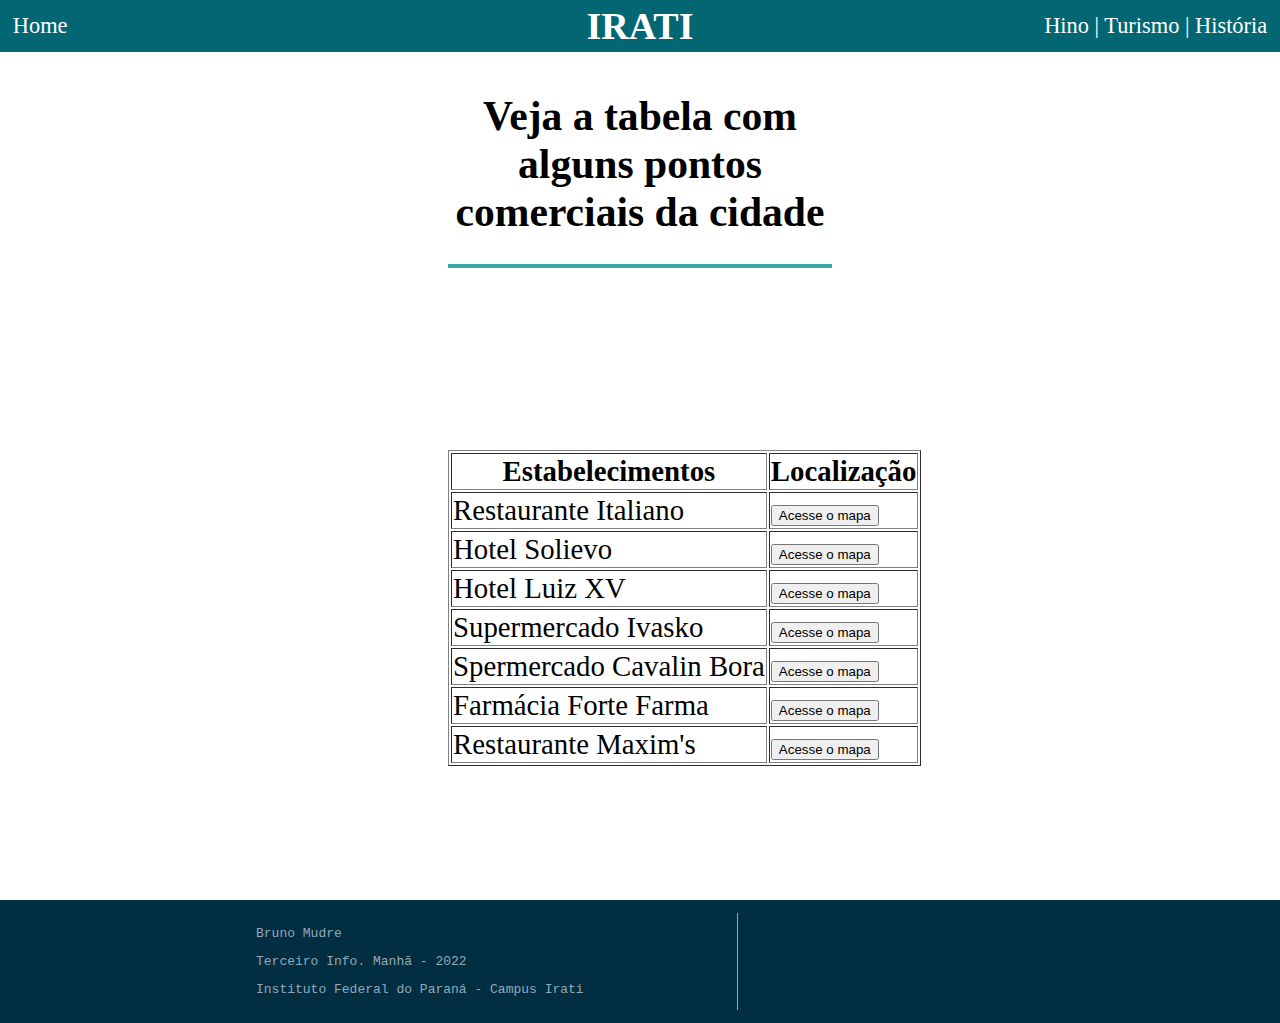
<file: conveniencia.html>
<!DOCTYPE html>
<html lang="en">
<head>
    <meta charset="UTF-8">
    <meta http-equiv="X-UA-Compatible" content="IE=edge">
    <meta name="viewport" content="width=device-width, initial-scale=1.0">
    <link rel="stylesheet" href="Css/conveniencia.css">
    <title>Conveniência</title>
</head>
<body>
    <header>
        <div class="cabecalho">
            <div class="home">
                <a href="index.html">Home</a>
            </div>
            <div class="logo">
                Irati
            </div>
            <div class="links">
            <a href="hino.html"><span>Hino</span></a>  | 
            <a href="pontosturisticos.html"><span>Turismo</span></a>  |  
            <a href="historia.html"><span>História</span></a>
            </div>
        </div>
    </header>

    <main>
        <div class="titulo">
            <h1>Veja a tabela com alguns pontos comerciais da cidade</h1>
        </div>
        <div class="tabela">
            <table border="1">
                <thead>
                    <tr>
                        <th>Estabelecimentos</th>
                        <th>Localização</th>
                    </tr>
                </thead>
                <tbody>
                    <tr>
                        <td>Restaurante Italiano</td>
                        <td><a href="https://goo.gl/maps/ja5LEaL6NhorLcQv6" target="_blank"><button>Acesse o mapa</button></a></td>
                    </tr>
                    <tr>
                        <td>Hotel Solievo</td>
                        <td><a href="https://goo.gl/maps/xpPSJv96gLk3xDkb7" target="_blank"><button>Acesse o mapa</button></a></td>
                    </tr>
                    <tr>
                        <td>Hotel Luiz XV</td>
                        <td><a href="https://goo.gl/maps/j7P3LrsbHGowYuMV6" target="_blank"><button>Acesse o mapa</button></a></td>
                    </tr>
                    <tr>
                        <td>Supermercado Ivasko</td>
                        <td><a href="https://goo.gl/maps/1vocHzaL3QfZq8yV8" target="_blank"><button>Acesse o mapa</button></a></td>
                    </tr>
                    <tr>
                        <td>Spermercado Cavalin Bora</td>
                        <td><a href="https://goo.gl/maps/Hcy1TnqS3Ko24EvH6" target="_blank"><button>Acesse o mapa</button></a></td>
                    </tr>
                    <tr>
                        <td>Farmácia Forte Farma</td>
                        <td><a href="https://goo.gl/maps/gnK8S7rkvRqgwBDC6" target="_blank"><button>Acesse o mapa</button></a></td>
                    </tr>
                    <tr>
                        <td>Restaurante Maxim's</td>
                        <td><a href="https://goo.gl/maps/K1jsQUHiJ8Cm3WNr5" target="_blank"><button>Acesse o mapa</button></a></td>
                    </tr>
                </tbody>
            </table>
        </div>
    </main>

    <footer>
        <div class="rodape">
            <div class="bloco1">
                <p>Bruno Mudre</p>
                <p>Terceiro Info. Manhã - 2022</p>
                <p>Instituto Federal do Paraná - Campus Irati</p>
            </div>
        </div>
    </footer>
</body>
</html>
</file>
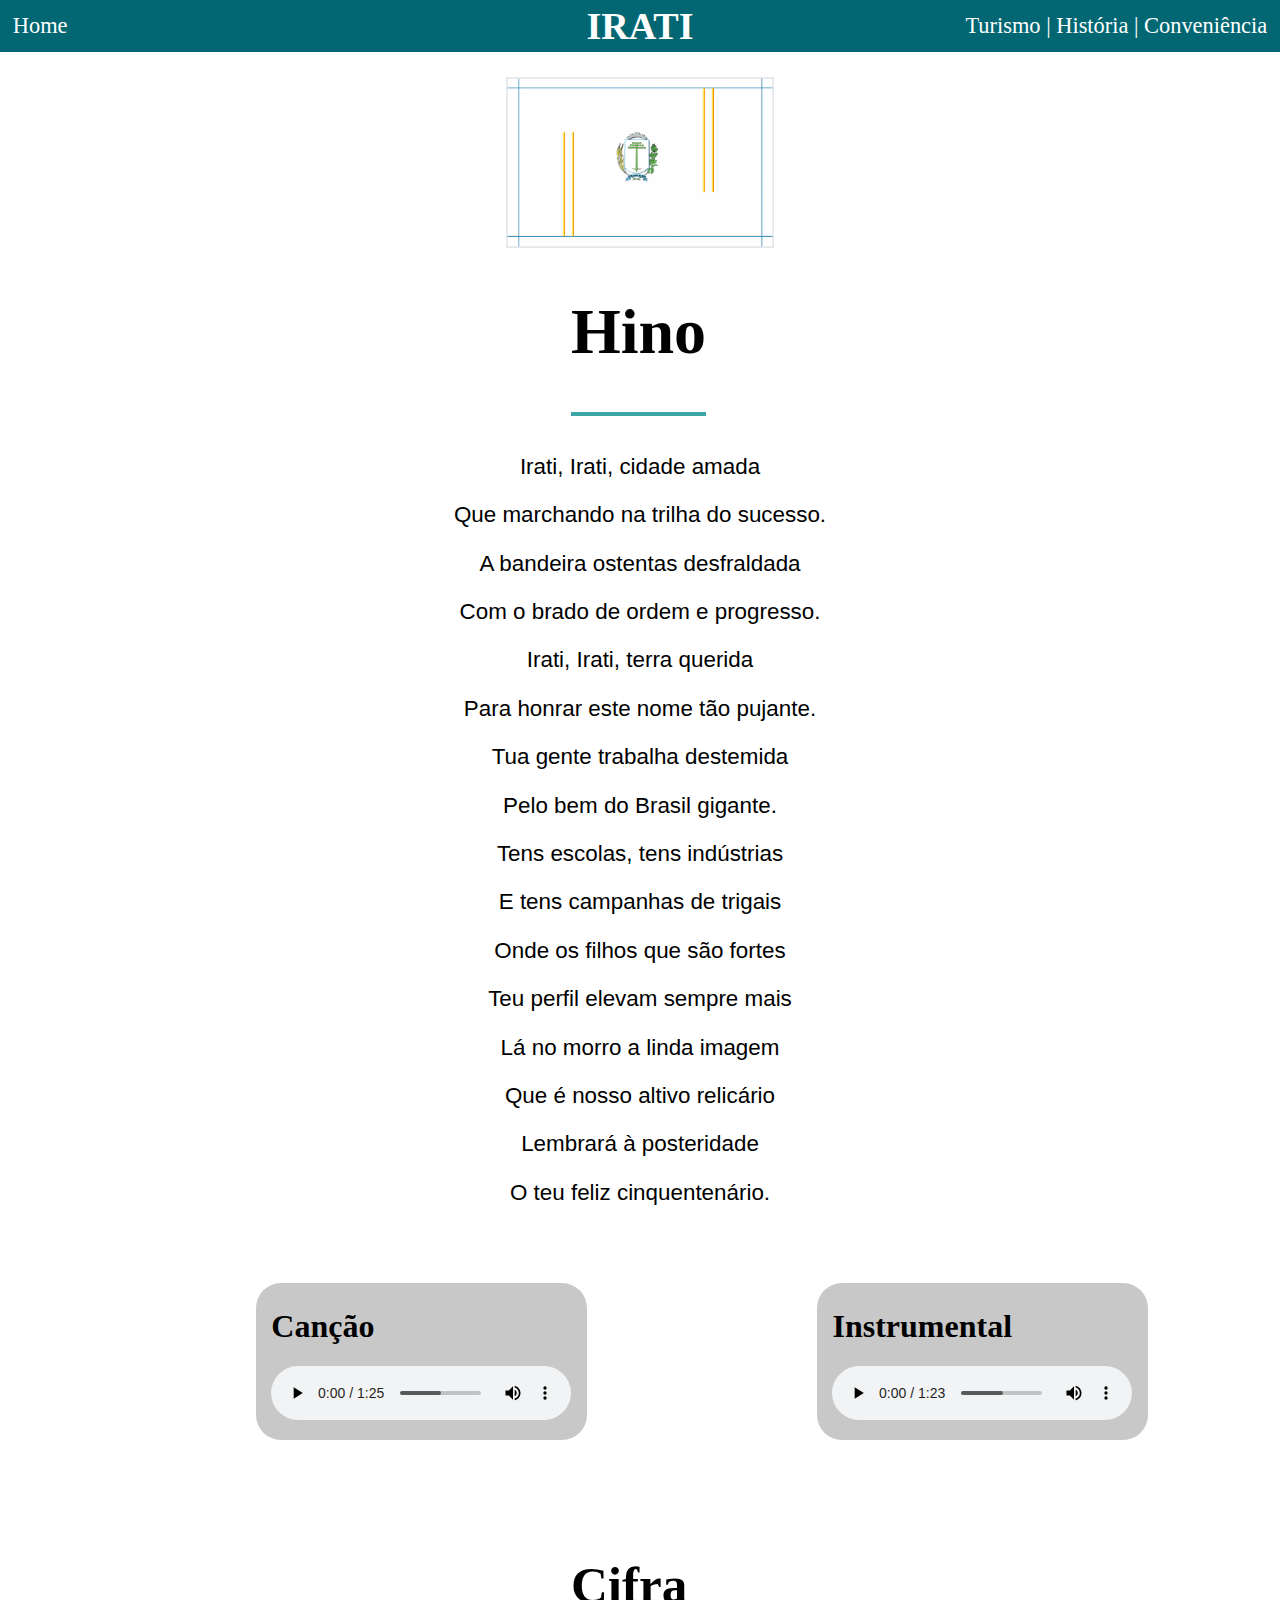
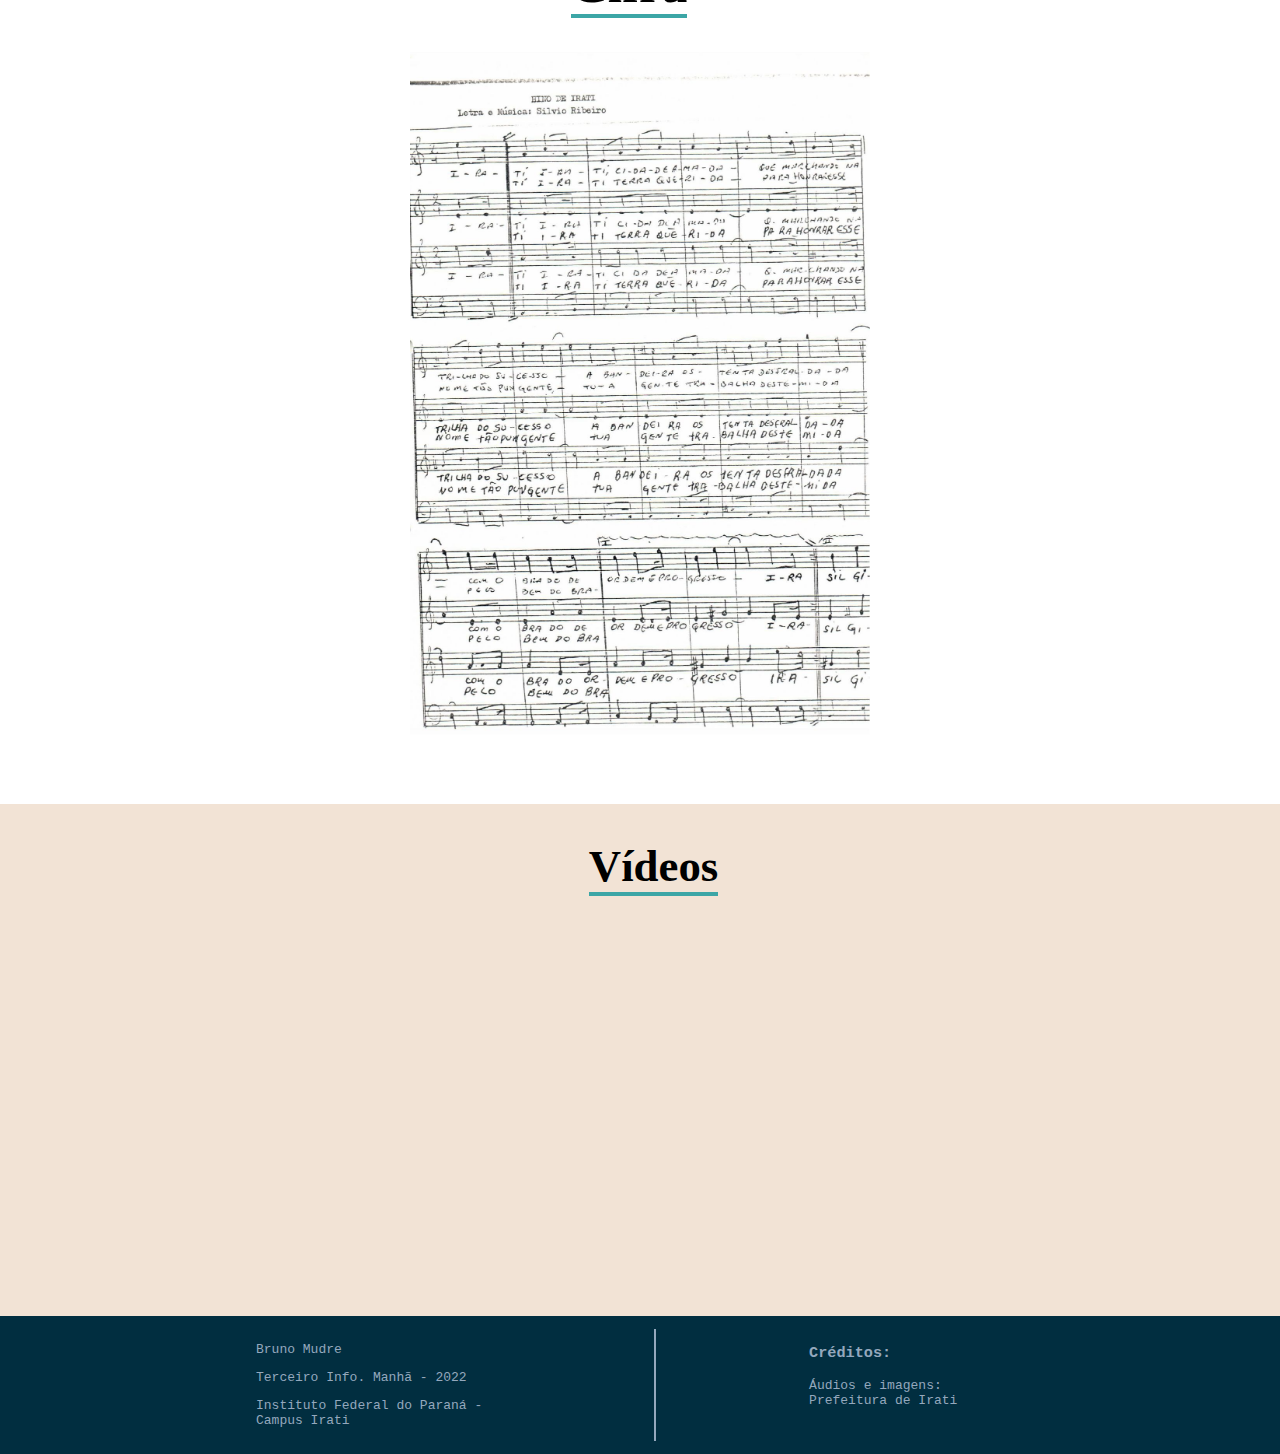
<file: hino.html>
<!DOCTYPE html>
<html lang="en">
<head>
    <meta charset="UTF-8">
    <meta http-equiv="X-UA-Compatible" content="IE=edge">
    <meta name="viewport" content="width=device-width, initial-scale=1.0">
    <title>Hino</title>
    <link rel="stylesheet" href="Css/hino.css">
</head>
<body>
    <header>
        <div class="cabecalho">
            <div class="home">
                <a href="index.html">Home</a>
            </div>
            <div class="logo">
                Irati
            </div>
            <div class="links">
            <a href="pontosturisticos.html"><span>Turismo</span></a>  | 
            <a href="historia.html"><span>História</span></a>  |  
            <a href="conveniencia.html"><span>Conveniência</span></a>
            </div>
        </div>
    </header>

    <main>

        <div class="bandeira">
            <picture>
                <img src="midia/bandeira.jpg" alt="Bandeira de Irati">
            </picture>
        </div>
        <div class="titulo">
            <h1>Hino</h1>
        </div>
        <div class="hino">
            <p>Irati, Irati, cidade amada</p>
            <p>Que marchando na trilha do sucesso.</p>
            <p>A bandeira ostentas desfraldada</p>
            <p>Com o brado de ordem e progresso.</p>
            <p>Irati, Irati, terra querida</p>
            <p>Para honrar este nome tão pujante.</p>
            <p>Tua gente trabalha destemida</p>
            <p>Pelo bem do Brasil gigante.</p>
            <p>Tens escolas, tens indústrias</p>
            <p>E tens campanhas de trigais</p>
            <p>Onde os filhos que são fortes</p>
            <p>Teu perfil elevam sempre mais</p>
            <p>Lá no morro a linda imagem</p>
            <p>Que é nosso altivo relicário</p>
            <p>Lembrará à posteridade</p>
            <p>O teu feliz cinquentenário.</p>
        </div>
        <div class="audios">
            <div class="audio1">
                <h1>Canção</h1>
                <audio preload="metadata" controls>
                <source src="midia/Hino-de-Irati-cantado.mp3" type="audio/mp3">
                </audio>
            </div>
            <div class="audio2">
                <h1>Instrumental</h1>
                <audio preload="metadata" controls>
                <source src="midia/Hino-de-Irati-instrumental.mp3" type="audio/mp3">
                </audio>
            </div>
        </div>
        <div class="cifra">
            <h1>Cifra</h1>
            <img src="midia/hinocifra.jpg" alt="Cifra do hino de Irati">
        </div>

        
    </main>

    <div class="main2">
        <h1>Vídeos</h1>
        <div class="videos">
        <div class="v1">
            <iframe width="560" height="314" src="https://www.youtube.com/embed/DOa7VZnmmsY" title="Hino Oficial da Cidade de Irati PR" frameborder="0" allow="accelerometer; autoplay; clipboard-write; encrypted-media; gyroscope; picture-in-picture" allowfullscreen></iframe>
        </div>
        <div class="v2">
            <iframe src="https://www.facebook.com/plugins/video.php?height=314&href=https%3A%2F%2Fwww.facebook.com%2FIratiin%2Fvideos%2F1178469652270190%2F&show_text=false&width=560&t=0" width="560" height="314" style="border:none;overflow:hidden" scrolling="no" frameborder="0" allowfullscreen="true" allow="autoplay; clipboard-write; encrypted-media; picture-in-picture; web-share" allowFullScreen="true"></iframe>
        </div>

        </div>  
    </div>


    <footer>
        <div class="rodape">
            <div class="bloco1">
                <p>Bruno Mudre</p>
                <p>Terceiro Info. Manhã - 2022</p>
                <p>Instituto Federal do Paraná - Campus Irati</p>
            </div>
            <div class="bloco2">
                <h3>Créditos:</h3>
                <p>Áudios e imagens: Prefeitura de Irati</p>
            </div>
        </div>

    </footer>
</body>
</html>
</file>
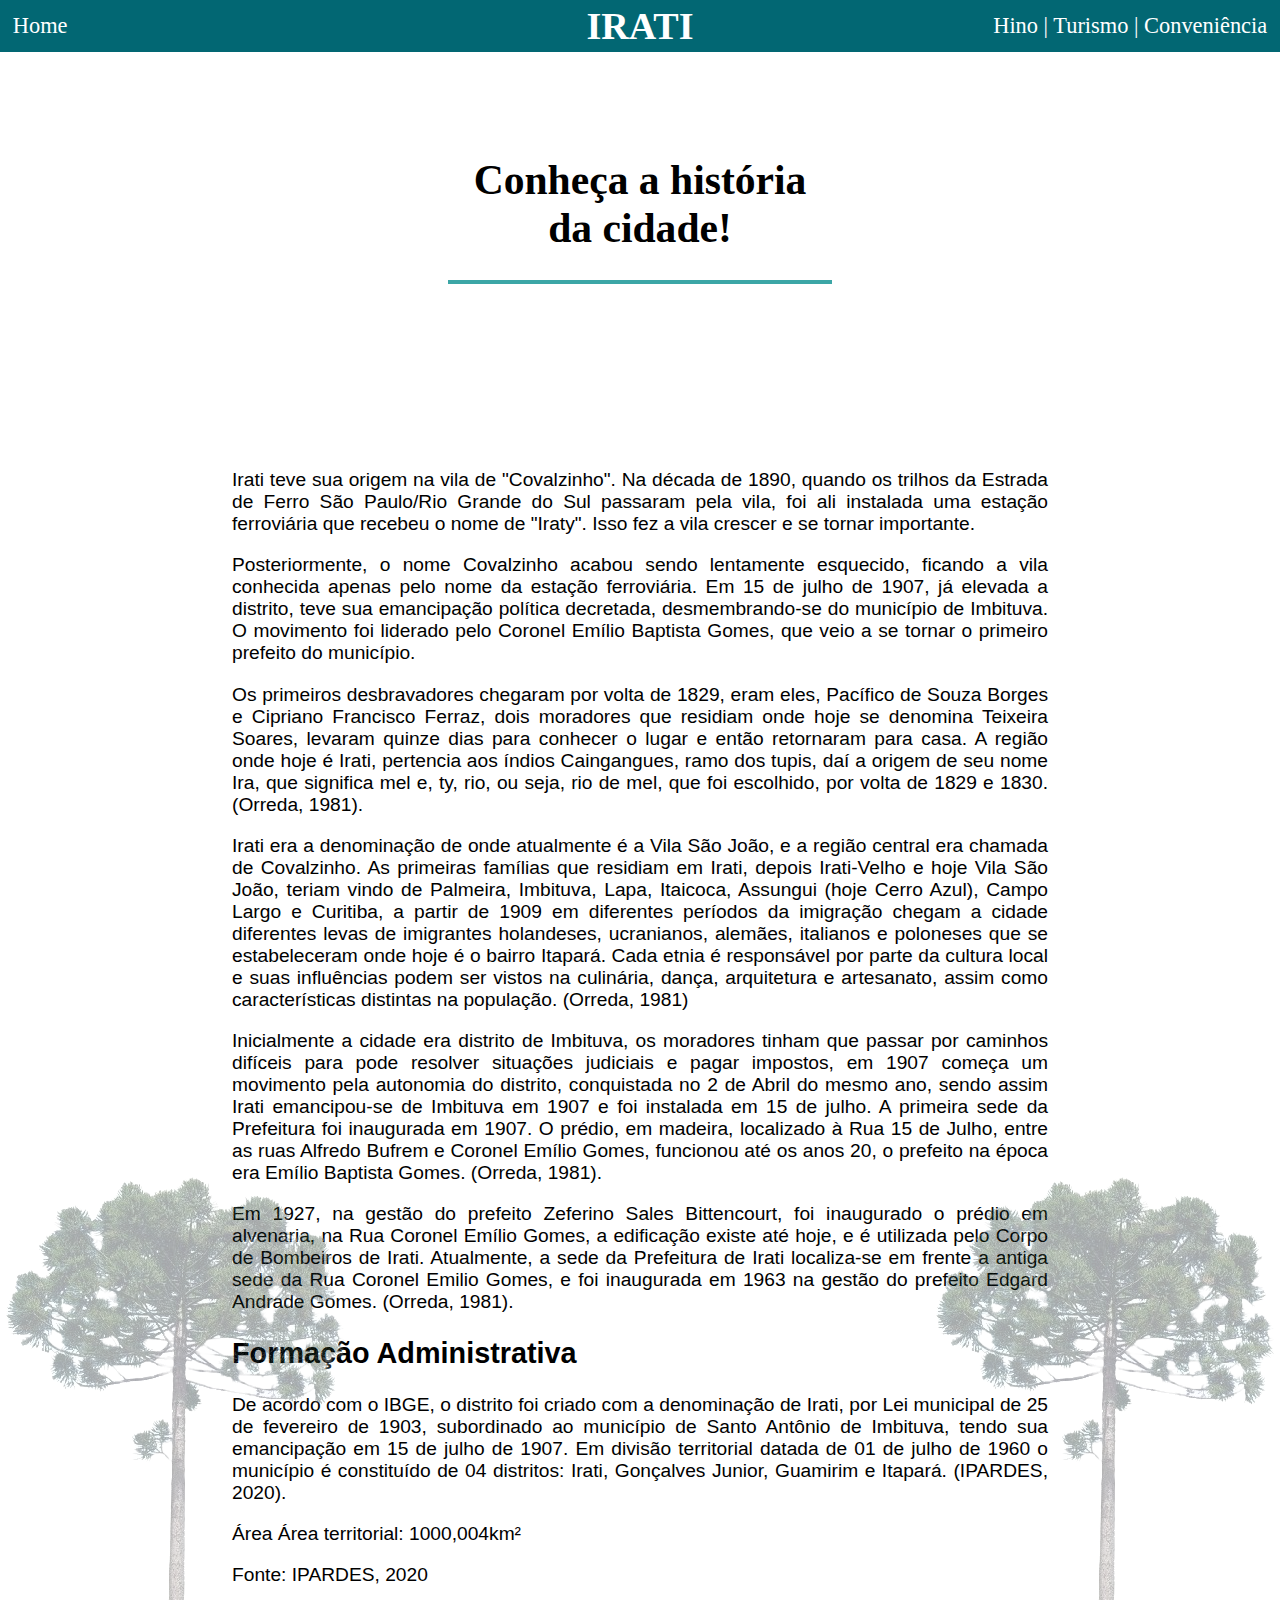
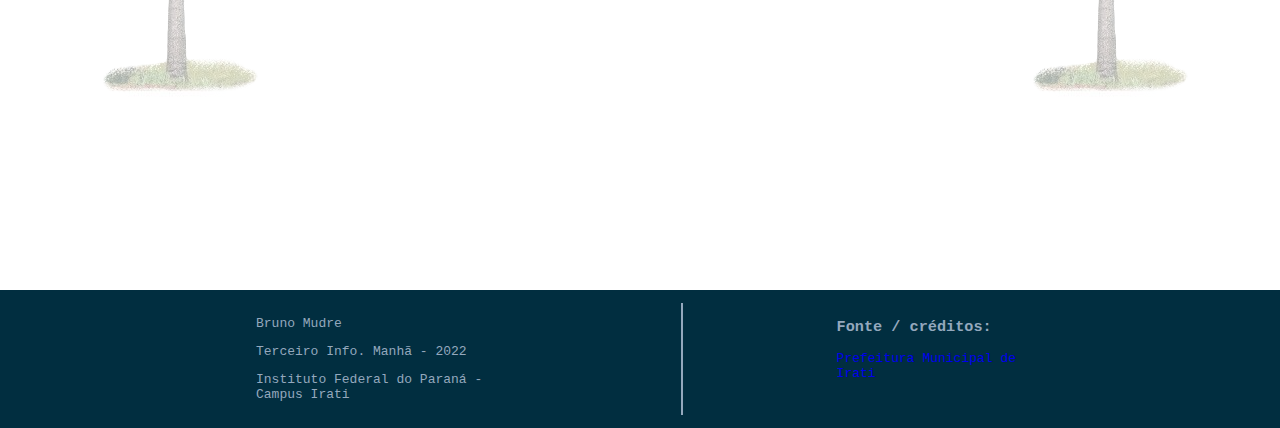
<file: historia.html>
<!DOCTYPE html>
<html lang="en">
<head>
    <meta charset="UTF-8">
    <meta http-equiv="X-UA-Compatible" content="IE=edge">
    <meta name="viewport" content="width=device-width, initial-scale=1.0">
    <link rel="stylesheet" href="Css/historia.css">
    <title>História</title>
</head>
<body>
    <header>
        <div class="cabecalho">
            <div class="home">
                <a href="index.html">Home</a>
            </div>
            <div class="logo">
                Irati
            </div>
            <div class="links">
            <a href="hino.html"><span>Hino</span></a>  | 
            <a href="pontosturisticos.html"><span>Turismo</span></a>  |  
            <a href="conveniencia.html"><span>Conveniência</span></a>
            </div>
        </div>
    </header>

    <main>
        <div class="titulo">
            <h1>Conheça a história da cidade!</h1>
        </div>
        <div class="texto">
            <blockquote cite="https://irati.pr.gov.br/pagina/1_Historia.html#:~:text=Irati%20teve%20sua%20origem%20na,crescer%20e%20se%20tornar%20importante.">
            <p>Irati teve sua origem na vila de "Covalzinho". Na década de 1890, quando os trilhos da Estrada de Ferro São Paulo/Rio Grande do Sul passaram pela vila, foi ali instalada uma estação ferroviária que recebeu o nome de "Iraty". Isso fez a vila crescer e se tornar importante.</p>

            <p>Posteriormente, o nome Covalzinho acabou sendo lentamente esquecido, ficando a vila conhecida apenas pelo nome da estação ferroviária. Em 15 de julho de 1907, já elevada a distrito, teve sua emancipação política decretada, desmembrando-se do município de Imbituva. O movimento foi liderado pelo Coronel Emílio Baptista Gomes, que veio a se tornar o primeiro prefeito do município.</p>

            <p>Os primeiros desbravadores chegaram por volta de 1829, eram eles, Pacífico de Souza Borges e Cipriano Francisco Ferraz, dois moradores que residiam onde hoje se denomina Teixeira Soares, levaram quinze dias para conhecer o lugar e então retornaram para casa. A região onde hoje é Irati, pertencia aos índios Caingangues, ramo dos tupis, daí a origem de seu nome Ira, que significa mel e, ty, rio, ou seja, rio de mel, que foi escolhido, por volta de 1829 e 1830. (Orreda, 1981).</p>

            <p>Irati era a denominação de onde atualmente é a Vila São João, e a região central era chamada de Covalzinho. As primeiras famílias que residiam em Irati, depois Irati-Velho e hoje Vila São João, teriam vindo de Palmeira, Imbituva, Lapa, Itaicoca, Assungui (hoje Cerro Azul), Campo Largo e Curitiba, a partir de 1909 em diferentes períodos da imigração chegam a cidade diferentes levas de imigrantes holandeses, ucranianos, alemães, italianos e poloneses que se estabeleceram onde hoje é o bairro Itapará. Cada etnia é responsável por parte da cultura local e suas influências podem ser vistos na culinária, dança, arquitetura e artesanato, assim como características distintas na população. (Orreda, 1981)</p>

            <p>Inicialmente a cidade era distrito de Imbituva, os moradores tinham que passar por caminhos difíceis para pode resolver situações judiciais e pagar impostos, em 1907 começa um movimento pela autonomia do distrito, conquistada no 2 de Abril do mesmo ano, sendo assim Irati emancipou-se de Imbituva em 1907 e foi instalada em 15 de julho. A primeira sede da Prefeitura foi inaugurada em 1907. O prédio, em madeira, localizado à Rua 15 de Julho, entre as ruas Alfredo Bufrem e Coronel Emílio Gomes, funcionou até os anos 20, o prefeito na época era Emílio Baptista Gomes. (Orreda, 1981).</p>

            <p>Em 1927, na gestão do prefeito Zeferino Sales Bittencourt, foi inaugurado o prédio em alvenaria, na Rua Coronel Emílio Gomes, a edificação existe até hoje, e é utilizada pelo Corpo de Bombeiros de Irati. Atualmente, a sede da Prefeitura de Irati localiza-se em frente a antiga sede da Rua Coronel Emilio Gomes, e foi inaugurada em 1963 na gestão do prefeito Edgard Andrade Gomes. (Orreda, 1981).</p>

            <h2>Formação Administrativa</h2>

            <p>De acordo com o IBGE, o distrito foi criado com a denominação de Irati, por Lei municipal de 25 de fevereiro de 1903, subordinado ao município de Santo Antônio de Imbituva, tendo sua emancipação em 15 de julho de 1907. Em divisão territorial datada de 01 de julho de 1960 o município é constituído de 04 distritos: Irati, Gonçalves Junior, Guamirim e Itapará. (IPARDES, 2020).</p> 

            

            <p>Área Área territorial: 1000,004km²</p>

           <p>Fonte: IPARDES, 2020</p>
        </blockquote>
        </div>

        <div class="fundo1">
            <img src="midia/araucária.png">
        </div>
        <div class="fundo2">
            <img src="midia/araucária.png">
        </div>
    </main>

    <footer>
        <div class="rodape">
            <div class="bloco1">
                <p>Bruno Mudre</p>
                <p>Terceiro Info. Manhã - 2022</p>
                <p>Instituto Federal do Paraná - Campus Irati</p>
            </div>
            <div class="bloco2">
                <h3>Fonte / créditos:</h3>
                <a href="https://irati.pr.gov.br/pagina/1_Historia.html#:~:text=Irati%20teve%20sua%20origem%20na,crescer%20e%20se%20tornar%20importante.">Prefeitura Municipal de Irati</a>
            </div>
        </div>
    </footer>
    
</body>
</html>
</file>
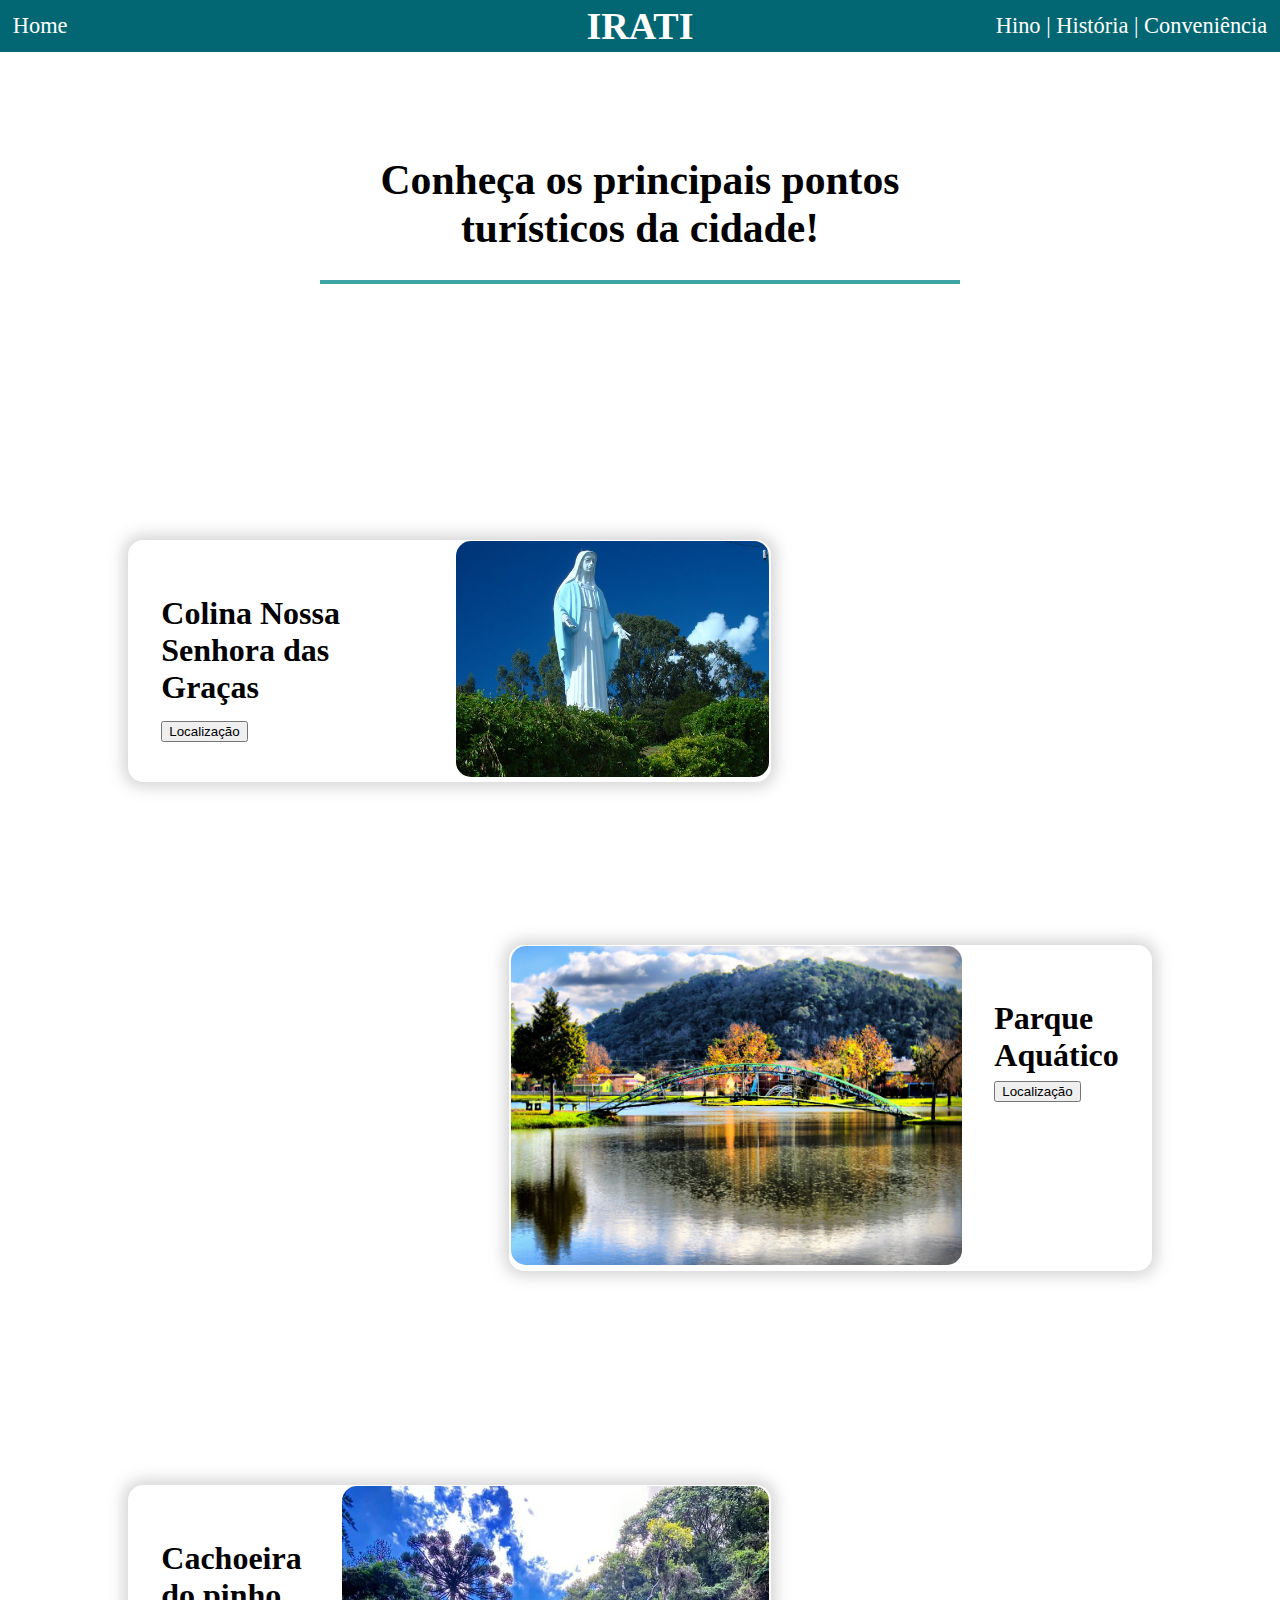
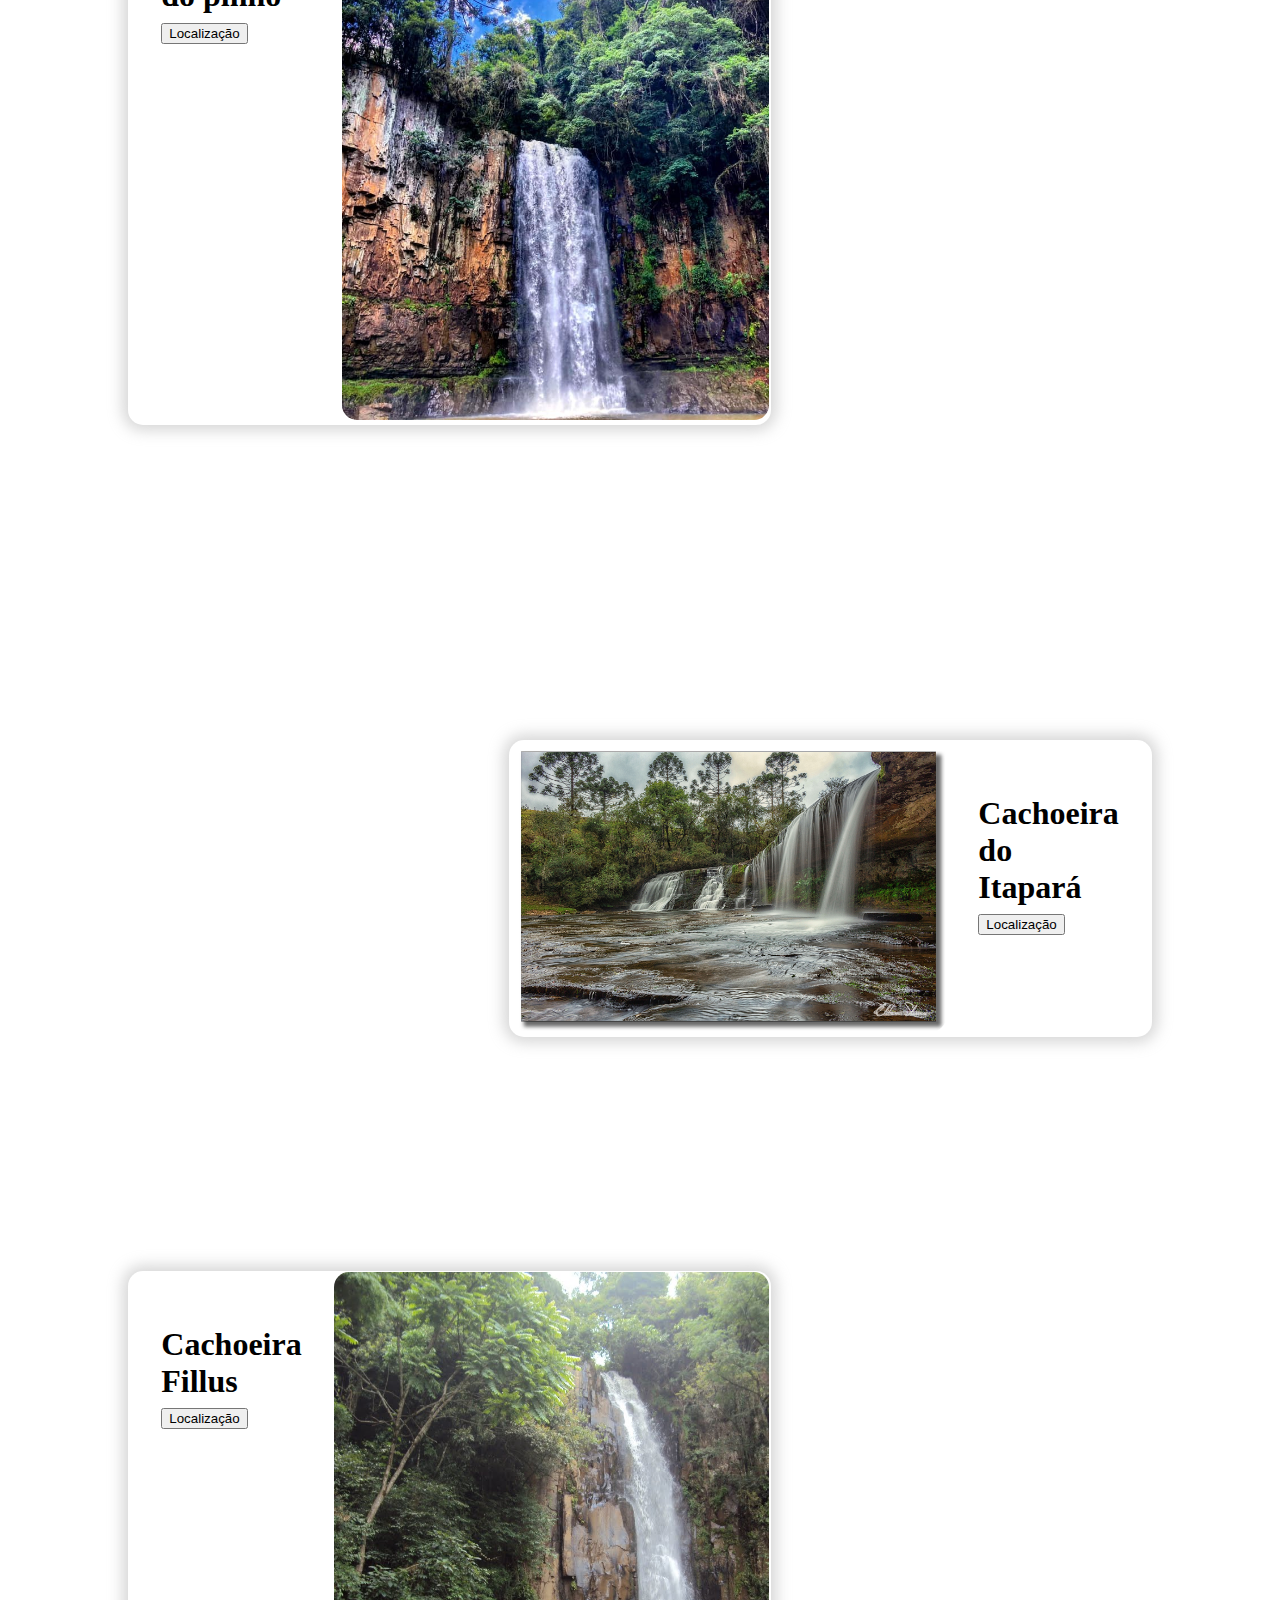
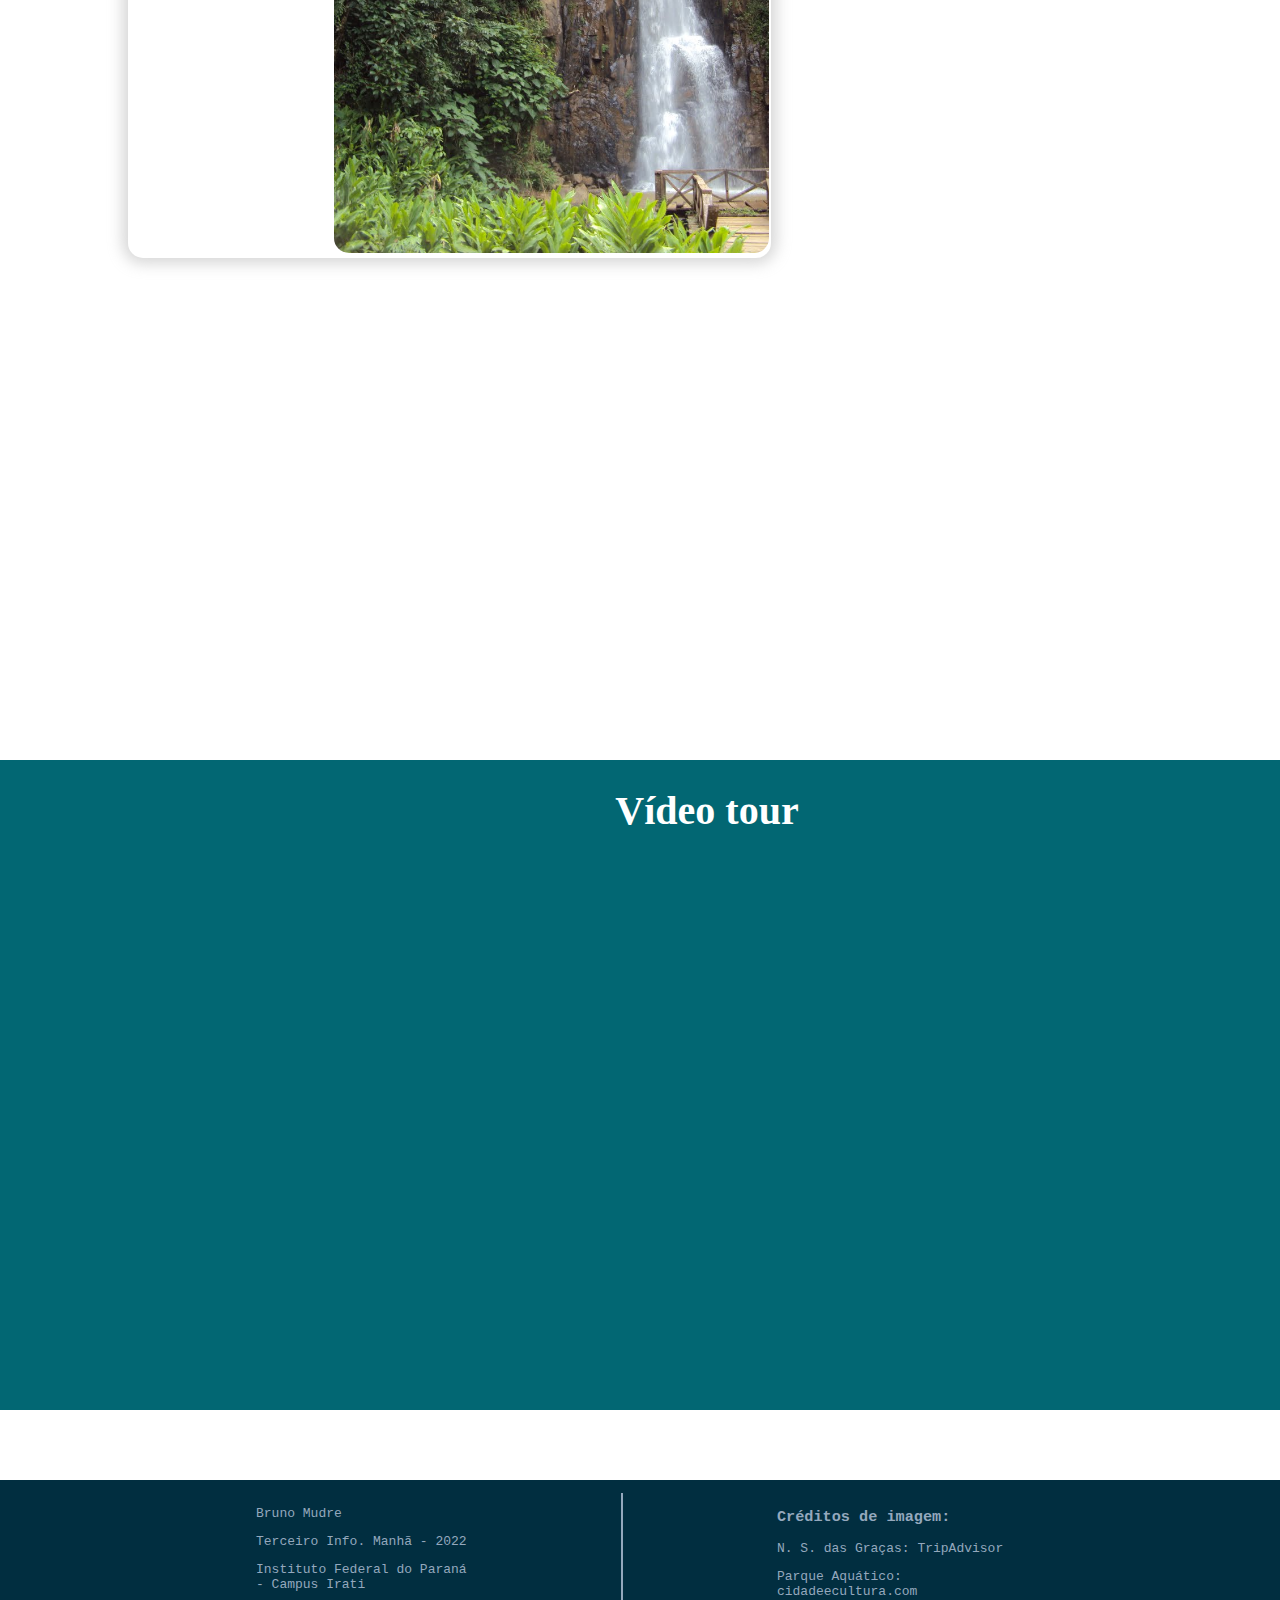
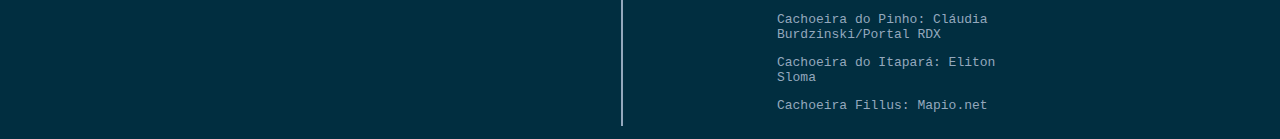
<file: pontosturisticos.html>
<!DOCTYPE html>
<html lang="en">
<head>
    <meta charset="UTF-8">
    <meta http-equiv="X-UA-Compatible" content="IE=edge">
    <meta name="viewport" content="width=device-width, initial-scale=1.0">
    <link rel="stylesheet" href="Css/turismo.css">
    <title>Pontos Turísticos</title>
</head>
<body>
    <header>
        <div class="cabecalho">
            <div class="home">
                <a href="index.html">Home</a>
            </div>
            <div class="logo">
                Irati
            </div>
            <div class="links">
            <a href="hino.html"><span>Hino</span></a>  | 
            <a href="historia.html"><span>História</span></a>  |  
            <a href="conveniencia.html"><span>Conveniência</span></a>
            </div>
        </div>
    </header>
    
    <main>
        <div class="titulo">
            <h1>Conheça os principais pontos turísticos da cidade!</h1>
        </div>

        <div class="pontoesquerda santa">
            <div class="txt santa">
                <h1>Colina Nossa Senhora das Graças</h1>
                <a href="https://goo.gl/maps/8MN79wp7MB34a7VK8" target="_blank"><button>Localização</button></a>
            </div>
            <div class="img santa">
                <img src="midia/santaturismo.jpg" alt="Imagem da Santa por TripAdvisor">
            </div>
        </div>

        <div class="pontodireita parque">
            <div class="img parque">
                <img src="midia/parqueaquatico.jpg" alt="Imagem do Parque Aquático por cidadeecultura.com">
            </div>
            <div class="txt parque">
                <h1>Parque Aquático</h1>
                <a href="https://goo.gl/maps/MvizLtYhJzXJ7PLk9" target="_blank"><button>Localização</button></a>
            </div>
        </div>

        <div class="pontoesquerda pinho">
            <div class="txt pinho">
                <h1>Cachoeira do pinho</h1>
                <a href="https://goo.gl/maps/fnxfzM1s31zC99MDA" target="_blank"><button>Localização</button></a>
            </div>
            <div class="img pinho">
                <img src="midia/pinho.webp" alt="Imagem da Cachoeira do Pinho por Cláudia Burdzinski/Portal RDX">
            </div>
        </div>

        <div class="pontodireita itapara">
            <div class="img itapara">
                <img src="midia/itapara.png" alt="Imagem da cachoeira do Itapará por Eliton Sloma">
            </div>
            <div class="txt itapara">
                <h1>Cachoeira do Itapará</h1>
                <a href="https://goo.gl/maps/3XXs7UQoM7CecgK79" target="_blank"><button>Localização</button></a>
            </div>
        </div>

        <div class="pontoesquerda fillus">
            <div class="txt fillus">
                <h1>Cachoeira Fillus</h1>
                <a href="https://goo.gl/maps/7ujXBeCV2TFmzBpq7" target="_blank"><button>Localização</button></a>
            </div>
            <div class="img fillus">
                <img src="midia/fillus.jpg" alt="Imagem da Cachoeira Fillus por Mapio.net">
            </div>
        </div>

        
    </main>

    <div id="main2">
        <h1>Vídeo tour</h1>
        <iframe width="902" height="481" src="https://www.youtube.com/embed/SjOZB8HFueU" title="IRATI/PR" frameborder="0" allow="accelerometer; autoplay; clipboard-write; encrypted-media; gyroscope; picture-in-picture" allowfullscreen></iframe>
    </div>

    <footer>
        <div class="rodape">
            <div class="bloco1">
                <p>Bruno Mudre</p>
                <p>Terceiro Info. Manhã - 2022</p>
                <p>Instituto Federal do Paraná - Campus Irati</p>
            </div>
            <div class="bloco2">
                <h3>Créditos de imagem:</h3>
                <p>N. S. das Graças: TripAdvisor</p>
                <p>Parque Aquático: cidadeecultura.com</p>
                <p>Cachoeira do Pinho: Cláudia Burdzinski/Portal RDX</p>
                <p>Cachoeira do Itapará: Eliton Sloma</p>
                <p>Cachoeira Fillus: Mapio.net</p>
            </div>
        </div>
    </footer>
</body>
</html>
</file>
<file: Css/conveniencia.css>
body{
    margin: 0;
}

.cabecalho{
    position: fixed;
    width: 100%;
    background-color: #026773;
    display: grid;
    grid-template-columns: 1fr 1fr 1fr;
    font-size: 140%;
    color: white;
    position: fixed;
    z-index: 1;
}

.cabecalho a{
    text-decoration: none;
    color: white;
}

.home{
    text-align: left;
    width: fit-content;
    margin: 3%;
}

.logo{
    font-family: papyrus;
    font-size: 170%;
    text-transform: uppercase;
    font-weight: bold;
    text-align: center;
    padding-bottom: 0%;
    width: auto;
    padding-top: 1%;
}

.links{
    text-align: right;
    padding: 3%;
}

span{
    padding-bottom: 1%;
}

.cabecalho a:hover{
    border-bottom: solid 3px red;
    border-radius: 5%;
    color: rgb(218, 215, 215);
}

main{
    margin-left: 20%;
    margin-right: 20%;
}

.titulo{
    text-align: center;
    font-family: Palatino, Palatino Linotype, Palatino LT STD, Book Antiqua, Georgia, serif;
    font-size: 130%;
    width: 30%;
    position: absolute;
    left: 35%;
    border-bottom: solid 4px #3CA6A6 ;
    margin-top: 5%;
}

.tabela{
    position: absolute;
    top: 50%;
    left: 35%;
    font-size: 180%;
}

footer{ 
    background-color: #012E40;
    padding: 1% 20% 1% 20%;
    text-align: center;
    margin: 0;
    width: 60%;
    position: absolute;
    top: 100%;
}

.rodape{
    color: rgb(148, 168, 189);
    font-family: 'Courier New', Courier, monospace;
    font-size: small;
    display: flex;
    flex-direction: row;
    text-align: left;
}

.bloco1{
    border-right: solid 1px rgb(148, 168, 189);
    padding-right: 20%;
}
</file>
<file: Css/hino.css>
body{
    margin: 0;
}

.cabecalho{
    position: fixed;
    width: 100%;
    background-color: #026773;
    display: grid;
    grid-template-columns: 1fr 1fr 1fr;
    font-size: 140%;
    color: white;
    position: fixed;
    z-index: 1;
}

.cabecalho a{
    text-decoration: none;
    color: white;
}

.home{
    text-align: left;
    width: fit-content;
    margin: 3%;
}

.logo{
    font-family: papyrus;
    font-size: 170%;
    text-transform: uppercase;
    font-weight: bold;
    text-align: center;
    padding-bottom: 0%;
    width: auto;
    padding-top: 1%;
}

.links{
    text-align: right;
    padding: 3%;
}

span{
    padding-bottom: 1%;
}

.cabecalho a:hover{
    border-bottom: solid 3px yellow;
    border-radius: 5%;
    color: rgb(218, 215, 215);
}

main{
    margin-left: 20%;
    margin-right: 20%;
}

.bandeira{
    text-align: center;
}

.bandeira img{
    width: 35%;
    margin-top: 10%;
}

.titulo{
    font-family: Georgia, 'Times New Roman', Times, serif;
    font-size: 200%;
    width: fit-content;
    position: relative;
    left: 41%;
    border-bottom: solid 4px #3CA6A6 ;
}

.hino{
    text-align: center;
    font-size: 140%;
    margin-top: 5%;
    font-family: Verdana, Geneva, Tahoma, sans-serif;
}

.audios{
    margin-top: 10%;
    display: flex;
    flex-direction: row;
}

.audio1{
    margin-right: 15%;
    background-color: rgb(201, 200, 200);
    padding: 2%;
    padding-top: 0.5%;
    border-radius: 25px;
}

.audio2{
    margin-left: 15%;
    background-color: rgb(201, 200, 200);
    padding: 2%;
    padding-top: 0.5%;
    border-radius: 25px;
}

.cifra{
    text-align: center;
    font-family: Palatino, Palatino Linotype, Palatino LT STD, Book Antiqua, Georgia, serif;
    font-size: 160%;
    margin-top: 15%;
    margin-bottom: 8%;
}

.cifra h1{
    width: fit-content;
    position: relative;
    left: 41%;
    border-bottom: solid 4px #3CA6A6 ;
}

.cifra img{
    width: 60%;
}

.main2{
    background-color: #F2E3D5;
    padding: 0.5% 10% 4% 10%;
} 

.main2 h1{
    text-align: center;
    font-family: Palatino, Palatino Linotype, Palatino LT STD, Book Antiqua, Georgia, serif;
    font-size: 280%;
    width: fit-content;
    position: relative;
    left: 45%;
    border-bottom: solid 4px #3CA6A6 ;
    margin-bottom: 5%;
}

.videos{
    text-align: center;
    display: flex;
    flex-direction: row;
}

.v1{
    margin-right: 5%;
}

.v2{
    margin-left: 5%;
}

footer{ 
    background-color: #012E40;
    padding: 1% 20% 1% 20%;
    text-align: center;
    margin: 0 auto;
}

.rodape{
    color: rgb(148, 168, 189);
    font-family: 'Courier New', Courier, monospace;
    font-size: small;
    display: flex;
    flex-direction: row;
    text-align: left;
}

.bloco1{
    border-right: solid 1px rgb(148, 168, 189);
    padding-right: 20%;
}

.bloco2{
    border-left: solid 1px rgb(148, 168, 189);
    padding-left: 20%;
}
</file>
<file: Css/historia.css>
body{
    margin: 0;
}

.cabecalho{
    position: fixed;
    width: 100%;
    background-color: #026773;
    display: grid;
    grid-template-columns: 1fr 1fr 1fr;
    font-size: 140%;
    color: white;
    position: fixed;
    z-index: 1;
}

.cabecalho a{
    text-decoration: none;
    color: white;
}

.home{
    text-align: left;
    width: fit-content;
    margin: 3%;
}

.logo{
    font-family: papyrus;
    font-size: 170%;
    text-transform: uppercase;
    font-weight: bold;
    text-align: center;
    padding-bottom: 0%;
    width: auto;
    padding-top: 1%;
}

.links{
    text-align: right;
    padding: 3%;
}

span{
    padding-bottom: 1%;
}

.cabecalho a:hover{
    border-bottom: solid 3px red;
    border-radius: 5%;
    color: rgb(218, 215, 215);
}

main{
    margin-left: 15%;
    margin-right: 15%;
}

.titulo{
    text-align: center;
    font-family: Palatino, Palatino Linotype, Palatino LT STD, Book Antiqua, Georgia, serif;
    font-size: 130%;
    width: 30%;
    position: absolute;
    left: 35%;
    border-bottom: solid 4px #3CA6A6 ;
    margin-top: 10%;
}

.texto{
    width: 70%;
    text-align: justify;
    font-size: 120%;
    font-family: Verdana, Geneva, Tahoma, sans-serif;
    position: absolute;
    top: 50%;

}

.fundo1{
    opacity: 35%;
    position: absolute;
    top: 130%;
    left: 0;
}

.fundo2{
    opacity: 35%;
    position: absolute;
    right: 0;
    top: 130%;
}

footer{ 
    background-color: #012E40;
    padding: 1% 20% 1% 20%;
    text-align: center;
    margin: 0;
    width: 60%;
    position: absolute;
    top: 210%;
}

.rodape{
    color: rgb(148, 168, 189);
    font-family: 'Courier New', Courier, monospace;
    font-size: small;
    display: flex;
    flex-direction: row;
    text-align: left;
}

.bloco1{
    border-right: solid 1px rgb(148, 168, 189);
    padding-right: 20%;
}

.bloco2{
    border-left: solid 1px rgb(148, 168, 189);
    padding-left: 20%;
}

.bloco2 a:visited{
    color: rgb(148, 168, 189);
}

.bloco2 a{
    text-decoration: none;
}
</file>
<file: Css/turismo.css>
body{
    margin: 0;
}

.cabecalho{
    position: fixed;
    width: 100%;
    background-color: #026773;
    display: grid;
    grid-template-columns: 1fr 1fr 1fr;
    font-size: 140%;
    color: white;
    position: fixed;
    z-index: 1;
}

.cabecalho a{
    text-decoration: none;
    color: white;
}

.home{
    text-align: left;
    width: fit-content;
    margin: 3%;
}

.logo{
    font-family: papyrus;
    font-size: 170%;
    text-transform: uppercase;
    font-weight: bold;
    text-align: center;
    padding-bottom: 0%;
    width: auto;
    padding-top: 1%;
}

.links{
    text-align: right;
    padding: 3%;
}

span{
    padding-bottom: 1%;
}

.cabecalho a:hover{
    border-bottom: solid 3px red;
    border-radius: 5%;
    color: rgb(218, 215, 215);
}

main{
    margin-left: 20%;
    margin-right: 20%;
}

.titulo{
    text-align: center;
    font-family: Palatino, Palatino Linotype, Palatino LT STD, Book Antiqua, Georgia, serif;
    font-size: 130%;
    width: 50%;
    position: absolute;
    left: 25%;
    border-bottom: solid 4px #3CA6A6 ;
    margin-top: 10%;
}

.pontoesquerda{
    display: flex;
    flex-direction: row;
    box-shadow: 0 0 15px 5px rgba(168, 168, 168, 0.497);
    position: absolute;
    left: 10%;
    width: 50%;
    padding: 0.1%;
    border-radius: 15px;
}

.santa{
    top: 60%;
}

.img img{
    width: 100%;
    border-radius: 15px;
}

.img{
    border-radius: 15px;
}

.txt{
    padding: 5%;
    font-family: Goudy Old Style, Garamond, Big Caslon, Times New Roman, serif;
}

.txt h1{
    margin-bottom: 6%;
}

.pontodireita{
    display: flex;
    flex-direction: row;
    box-shadow: 0 0 15px 5px rgba(168, 168, 168, 0.497);
    position: absolute;
    right: 10%;
    width: 50%;
    padding: 0.1%;
    border-radius: 15px;
}

.parque{
    top: 105%;
}

.pinho{
    top: 165%;
}

.itapara{
    top: 260%;
}

.fillus{
    top: 319%;
}

#main2{
    background-color: #026773;
    padding-left: 20%;
    padding-right: 20%;
    padding-bottom: 5%;
    position: absolute;
    top: 440% ;
}

#main2 h1{
    text-align: center;
    color: white;
    font-family: Palatino, Palatino Linotype, Palatino LT STD, Book Antiqua, Georgia, serif;
    font-size: 250%;
}

footer{ 
    background-color: #012E40;
    padding: 1% 20% 1% 20%;
    text-align: center;
    margin: 0;
    width: 60%;
    position: absolute;
    top: 520%;
}

.rodape{
    color: rgb(148, 168, 189);
    font-family: 'Courier New', Courier, monospace;
    font-size: small;
    display: flex;
    flex-direction: row;
    text-align: left;
}

.bloco1{
    border-right: solid 1px rgb(148, 168, 189);
    padding-right: 20%;
}

.bloco2{
    border-left: solid 1px rgb(148, 168, 189);
    padding-left: 20%;
}
</file>
